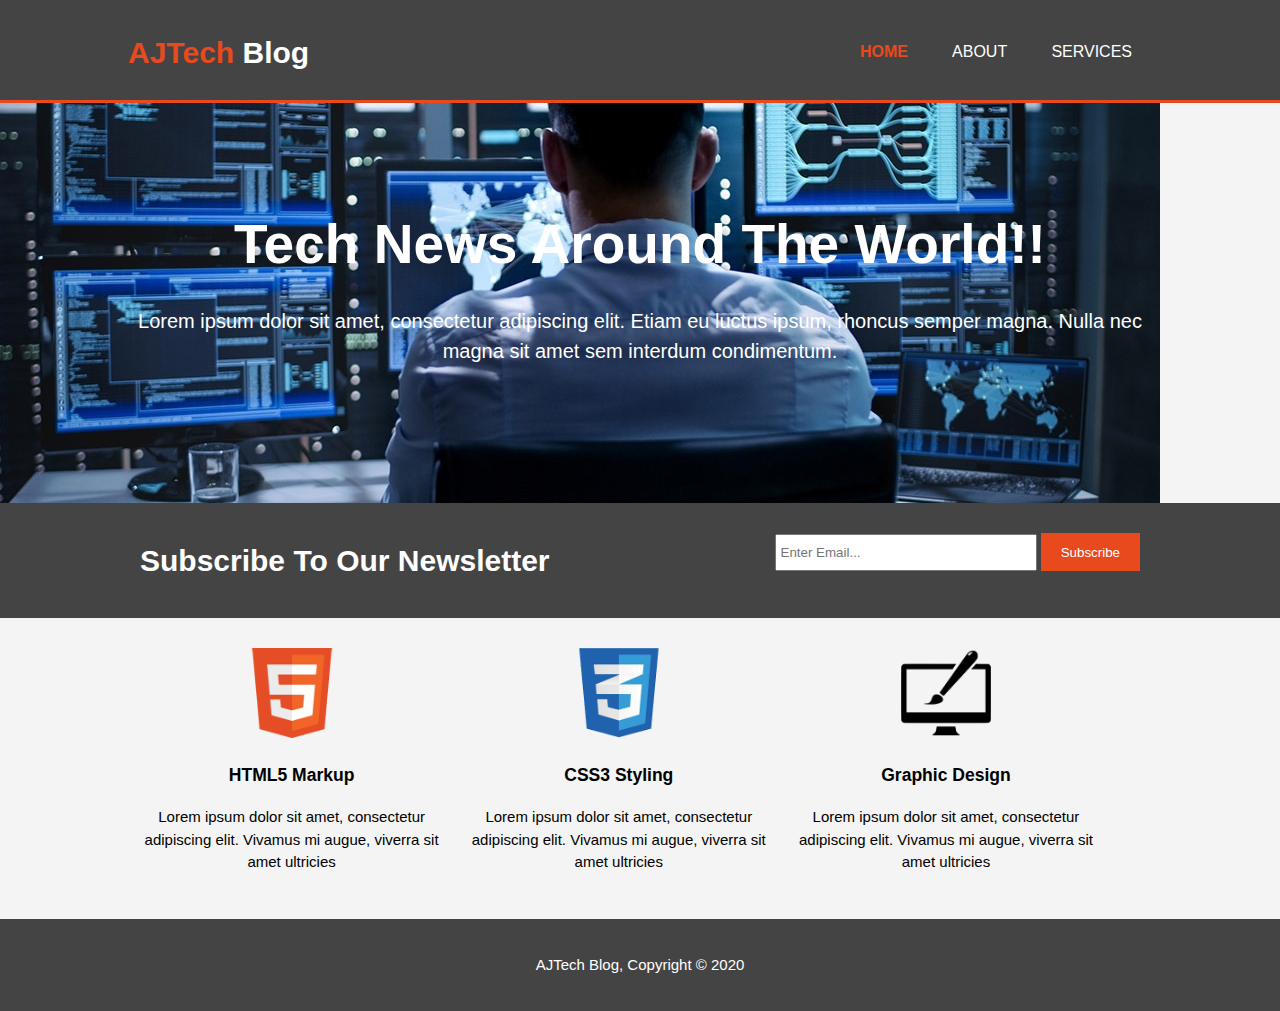
<file: index.html>
<!DOCTYPE html>
<html>
  <head>
    <meta charset="utf-8" />
    <meta name="viewport" content="width=device-width" />
    <meta name="description" content="Affordable and professional web design" />
    <meta
      name="keywords"
      content="web design, affordable web design, professional web design"
    />
    <meta name="author" content="Joseph Aboagye" />
    <title>AJTech Blog | Welcome</title>
    <link rel="stylesheet" href="./css/style.css" />
  </head>
  <body>
    <header>
      <div class="container">
        <div id="branding">
          <h1><span class="highlight">AJTech</span> Blog</h1>
        </div>
        <nav>
          <ul>
            <li class="current"><a href="index.html">Home</a></li>
            <li><a href="about.html">About</a></li>
            <li><a href="services.html">Services</a></li>
          </ul>
        </nav>
      </div>
    </header>

    <section id="showcase">
      <div class="container">
        <h1>Tech News Around The World!!</h1>
        <p>
          Lorem ipsum dolor sit amet, consectetur adipiscing elit. Etiam eu
          luctus ipsum, rhoncus semper magna. Nulla nec magna sit amet sem
          interdum condimentum.
        </p>
      </div>
    </section>

    <section id="newsletter">
      <div class="container">
        <h1>Subscribe To Our Newsletter</h1>
        <form>
          <input type="email" placeholder="Enter Email..." />
          <button type="submit" class="button_1">Subscribe</button>
        </form>
      </div>
    </section>

    <section id="boxes">
      <div class="container">
        <div class="box">
          <img src="./img/logo_html.png" />
          <h3>HTML5 Markup</h3>
          <p>
            Lorem ipsum dolor sit amet, consectetur adipiscing elit. Vivamus mi
            augue, viverra sit amet ultricies
          </p>
        </div>
        <div class="box">
          <img src="./img/logo_css.png" />
          <h3>CSS3 Styling</h3>
          <p>
            Lorem ipsum dolor sit amet, consectetur adipiscing elit. Vivamus mi
            augue, viverra sit amet ultricies
          </p>
        </div>
        <div class="box">
          <img src="./img/logo_brush.png" />
          <h3>Graphic Design</h3>
          <p>
            Lorem ipsum dolor sit amet, consectetur adipiscing elit. Vivamus mi
            augue, viverra sit amet ultricies
          </p>
        </div>
      </div>
    </section>

    <footer>
      <p>AJTech Blog, Copyright &copy; 2020</p>
    </footer>
  </body>
</html>
</file>
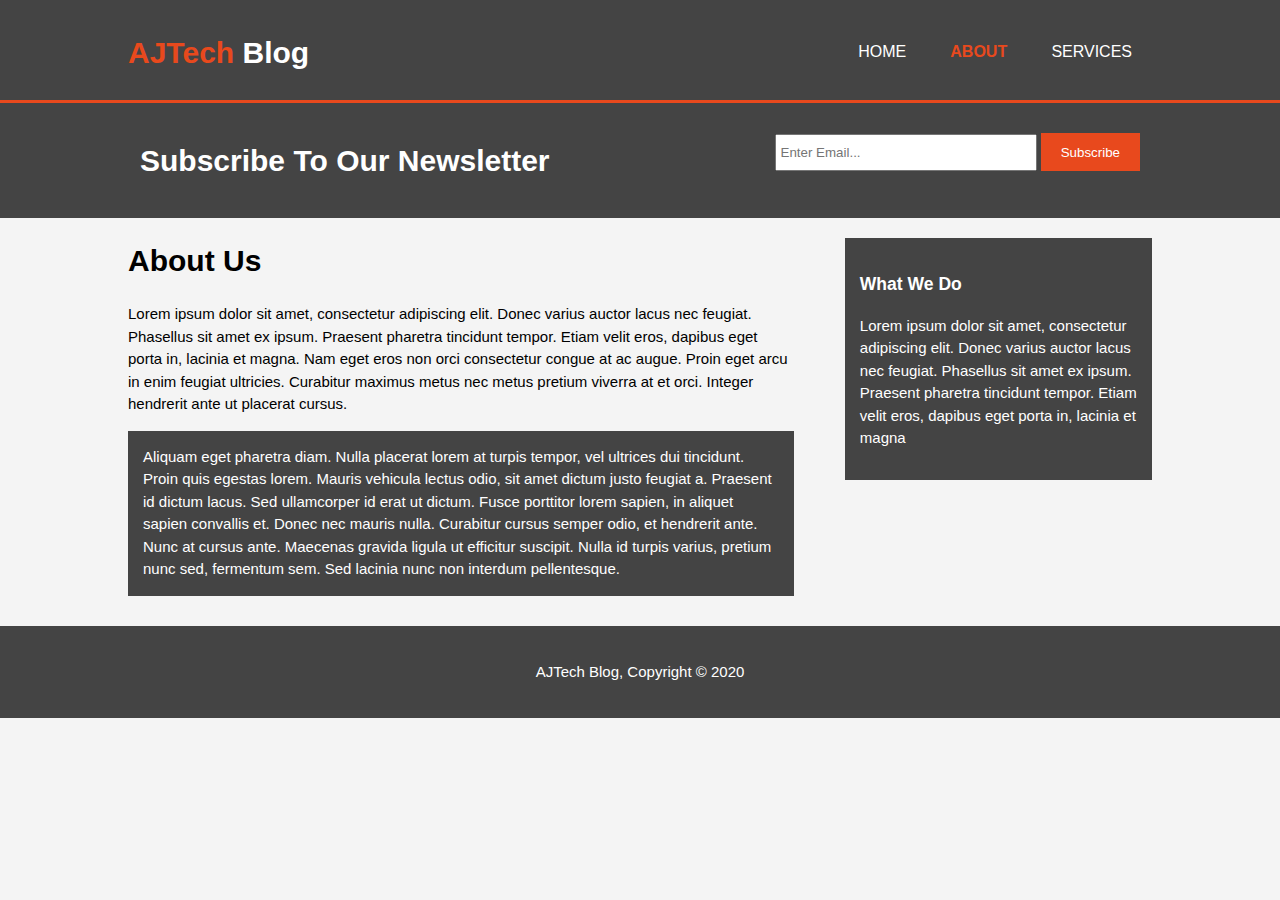
<file: about.html>
<!DOCTYPE html>
<html>
  <head>
    <meta charset="utf-8" />
    <meta name="viewport" content="width=device-width" />
    <meta name="description" content="Affordable and professional web design" />
    <meta
      name="keywords"
      content="web design, affordable web design, professional web design"
    />
    <meta name="author" content="Joseph Aboagye" />
    <title>AJTech Blog | About</title>
    <link rel="stylesheet" href="./css/style.css" />
  </head>
  <body>
    <header>
      <div class="container">
        <div id="branding">
          <h1><span class="highlight">AJTech</span> Blog</h1>
        </div>
        <nav>
          <ul>
            <li><a href="index.html">Home</a></li>
            <li class="current"><a href="about.html">About</a></li>
            <li><a href="services.html">Services</a></li>
          </ul>
        </nav>
      </div>
    </header>

    <section id="newsletter">
      <div class="container">
        <h1>Subscribe To Our Newsletter</h1>
        <form>
          <input type="email" placeholder="Enter Email..." />
          <button type="submit" class="button_1">Subscribe</button>
        </form>
      </div>
    </section>

    <section id="main">
      <div class="container">
        <article id="main-col">
          <h1 class="page-title">About Us</h1>
          <p>
            Lorem ipsum dolor sit amet, consectetur adipiscing elit. Donec
            varius auctor lacus nec feugiat. Phasellus sit amet ex ipsum.
            Praesent pharetra tincidunt tempor. Etiam velit eros, dapibus eget
            porta in, lacinia et magna. Nam eget eros non orci consectetur
            congue at ac augue. Proin eget arcu in enim feugiat ultricies.
            Curabitur maximus metus nec metus pretium viverra at et orci.
            Integer hendrerit ante ut placerat cursus.
          </p>
          <p class="dark">
            Aliquam eget pharetra diam. Nulla placerat lorem at turpis tempor,
            vel ultrices dui tincidunt. Proin quis egestas lorem. Mauris
            vehicula lectus odio, sit amet dictum justo feugiat a. Praesent id
            dictum lacus. Sed ullamcorper id erat ut dictum. Fusce porttitor
            lorem sapien, in aliquet sapien convallis et. Donec nec mauris
            nulla. Curabitur cursus semper odio, et hendrerit ante. Nunc at
            cursus ante. Maecenas gravida ligula ut efficitur suscipit. Nulla id
            turpis varius, pretium nunc sed, fermentum sem. Sed lacinia nunc non
            interdum pellentesque.
          </p>
        </article>

        <aside id="sidebar">
          <div class="dark">
            <h3>What We Do</h3>
            <p>
              Lorem ipsum dolor sit amet, consectetur adipiscing elit. Donec
              varius auctor lacus nec feugiat. Phasellus sit amet ex ipsum.
              Praesent pharetra tincidunt tempor. Etiam velit eros, dapibus eget
              porta in, lacinia et magna
            </p>
          </div>
        </aside>
      </div>
    </section>

    <footer>
      <p>AJTech Blog, Copyright &copy; 2020</p>
    </footer>
  </body>
</html>
</file>
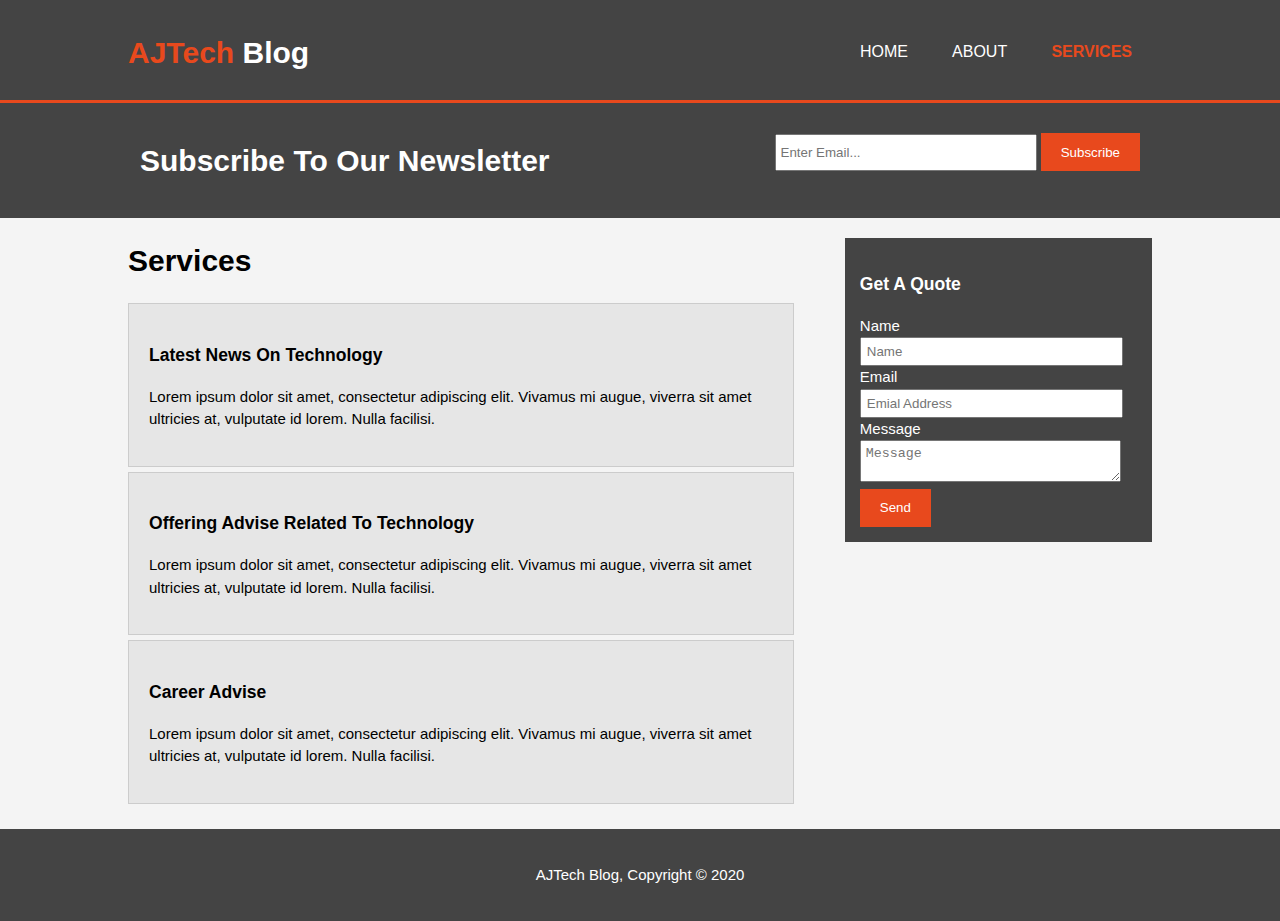
<file: services.html>
<!DOCTYPE html>
<html>
  <head>
    <meta charset="utf-8" />
    <meta name="viewport" content="width=device-width" />
    <meta name="description" content="Affordable and professional web design" />
    <meta
      name="keywords"
      content="web design, affordable web design, professional web design"
    />
    <meta name="author" content="Joseph Aboagye" />
    <title>AJTech Blog | Services</title>
    <link rel="stylesheet" href="./css/style.css" />
  </head>
  <body>
    <header>
      <div class="container">
        <div id="branding">
          <h1><span class="highlight">AJTech</span> Blog</h1>
        </div>
        <nav>
          <ul>
            <li><a href="index.html">Home</a></li>
            <li><a href="about.html">About</a></li>
            <li class="current"><a href="services.html">Services</a></li>
          </ul>
        </nav>
      </div>
    </header>

    <section id="newsletter">
      <div class="container">
        <h1>Subscribe To Our Newsletter</h1>
        <form>
          <input type="email" placeholder="Enter Email..." />
          <button type="submit" class="button_1">Subscribe</button>
        </form>
      </div>
    </section>

    <section id="main">
      <div class="container">
        <article id="main-col">
          <h1 class="page-title">Services</h1>
          <ul id="services">
            <li>
              <h3>Latest News On Technology</h3>
              <p>
                Lorem ipsum dolor sit amet, consectetur adipiscing elit. Vivamus
                mi augue, viverra sit amet ultricies at, vulputate id lorem.
                Nulla facilisi.
              </p>
            </li>
            <li>
              <h3>Offering Advise Related To Technology</h3>
              <p>
                Lorem ipsum dolor sit amet, consectetur adipiscing elit. Vivamus
                mi augue, viverra sit amet ultricies at, vulputate id lorem.
                Nulla facilisi.
              </p>
            </li>
            <li>
              <h3>Career Advise</h3>
              <p>
                Lorem ipsum dolor sit amet, consectetur adipiscing elit. Vivamus
                mi augue, viverra sit amet ultricies at, vulputate id lorem.
                Nulla facilisi.
              </p>
            </li>
          </ul>
        </article>

        <aside id="sidebar">
          <div class="dark">
            <h3>Get A Quote</h3>
            <form class="quote">
              <div>
                <label>Name</label><br />
                <input type="text" placeholder="Name" />
              </div>
              <div>
                <label>Email</label><br />
                <input type="email" placeholder="Emial Address" />
              </div>
              <div>
                <label>Message</label><br />
                <textarea placeholder="Message"></textarea>
              </div>
              <button class="button_1" type="submit">Send</button>
            </form>
          </div>
        </aside>
      </div>
    </section>

    <footer>
      <p>AJTech Blog, Copyright &copy; 2020</p>
    </footer>
  </body>
</html>
</file>
<file: css/style.css>
body {
  font: 15px/1.5 Arial, Helvetica, sans-serif;
  padding: 0;
  margin: 0;
  background-color: #f4f4f4;
}

/* Global */
.container {
  width: 80%;
  margin: auto;
  overflow: hidden;
}

ul {
  margin: 0;
  padding: 0;
}

.button_1 {
  height: 38px;
  background: #e8491d;
  border: 0;
  padding-left: 20px;
  padding-right: 20px;
  color: #ffffff;
}

.dark {
  padding: 15px;
  background: #444444;
  color: #ffffff;
  margin-top: 10px;
  margin-bottom: 10px;
}

/* Header **/
header {
  background: #444444;
  color: #ffffff;
  padding-top: 30px;
  min-height: 70px;
  border-bottom: #e8491d 3px solid;
}

header a {
  color: #ffffff;
  text-decoration: none;
  text-transform: uppercase;
  font-size: 16px;
}

header li {

  display: inline;
  padding: 0 20px 0 20px;
}

header #branding {
  float: left;
}

header #branding h1 {
  margin: 0;
}

header nav {
  float: right;
  margin-top: 10px;
}

header .highlight,
header .current a {
  color: #e8491d;
  font-weight: bold;
}

header a:hover {
  color: #cccccc;
  font-weight: bold;
}

/* Showcase */
#showcase {
  min-height: 400px;
  background: url('../img/showcase.jpg') no-repeat 0 -100px;
  text-align: center;
  color: #ffffff;
}

#showcase h1 {
  margin-top: 100px;
  font-size: 55px;
  margin-bottom: 10px;
}

#showcase p {
  font-size: 20px;
}

/* Newsletter */
#newsletter {
  padding: 15px;
  color: #ffffff;
  background: #444444;
}

#newsletter h1 {
  float: left;
}

#newsletter form {
  float: right;
  margin-top: 15px;
}

#newsletter input[type="email"] {
  padding: 4px;
  height: 25px;
  width: 250px;
}

/* Boxes */
#boxes {
  margin-top: 20px;
}

#boxes .box {
  float: left;
  text-align: center;
  width: 30%;
  padding: 10px;
}

#boxes .box img {
  width: 90px;
}

/* Sidebar */
aside#sidebar {
  float: right;
  width: 30%;
  margin-top: 10px;
}

aside#sidebar .quote input,
aside#sidebar .quote textarea {
  width: 90%;
  padding: 5px;
}

/* Main-col */
article#main-col {
  float: left;
  width: 65%;
}

/* Services */
ul#services li {
  list-style: none;
  padding: 20px;
  border: #cccccc solid 1px;
  margin-bottom: 5px;
  background: #e6e6e6;
}

footer {
  padding: 20px;
  margin-top: 20px;
  color: #ffffff;
  background-color: #444444;
  text-align: center;
}

/* Media Queries */
@media(max-width: 768px) {

  header #branding,
  header nav,
  header nav li,
  #newsletter h1,
  #newsletter form,
  #boxes .box,
  article#main-col,
  aside#sidebar {
    float: none;
    text-align: center;
    width: 100%;
  }

  header {
    padding-bottom: 20px;
  }

  #showcase h1 {
    margin-top: 40px;
  }

  #newsletter button,
  .quote button {
    display: block;
    width: 100%;
  }

  #newsletter form input[type="email"],
  .quote input,
  .quote textarea {
    width: 100%;
    margin-bottom: 5px;
  }
}
</file>
